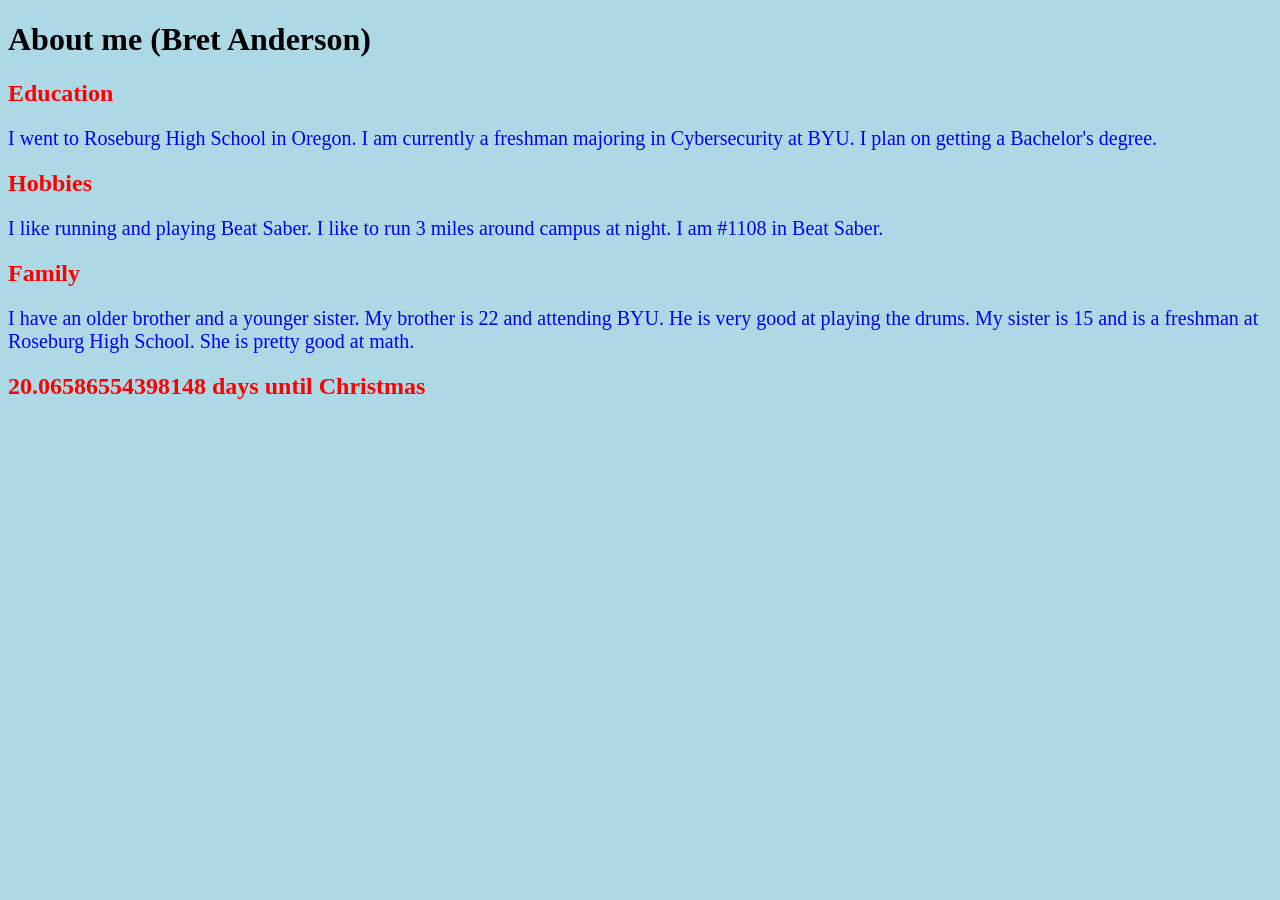
<file: index.html>
<!DOCTYPE html>
<html>
<head>
  <title>Bret Anderson</title>
  <link rel="stylesheet" href="styles.css">
</head>

<body style="background-color: lightblue;">

  <h1>About me (Bret Anderson)</h1>

  <h2>Education</h2>
  <p>
    I went to Roseburg High School in Oregon.
    I am currently a freshman majoring in Cybersecurity at BYU.
    I plan on getting a Bachelor's degree.
  </p>

  <h2>Hobbies</h2>
  <p>
    I like running and playing Beat Saber.
    I like to run 3 miles around campus at night.
    I am #1108 in Beat Saber.
  </p>

  <h2>Family</h2>
  <p>
    I have an older brother and a younger sister.
    My brother is 22 and attending BYU. He is very good at playing the drums.
    My sister is 15 and is a freshman at Roseburg High School.
    She is pretty good at math.
  </p>

  <h2 id="christmas-countdown"></h2>

  <script>
    function daysUntilChristmas() {
      const now = new Date();

      let christmas = new Date(now.getFullYear(), 11, 25);

      if (now > christmas) {
        christmas = new Date(now.getFullYear() + 1, 11, 25);
      }

      const diffTime = christmas - now;
      const diffDays = (diffTime / (1000 * 60 * 60 * 24));

      document.getElementById("christmas-countdown").textContent =
        diffDays + " days until Christmas";
    }

    daysUntilChristmas();
  </script>

</body>
</html>
</file>
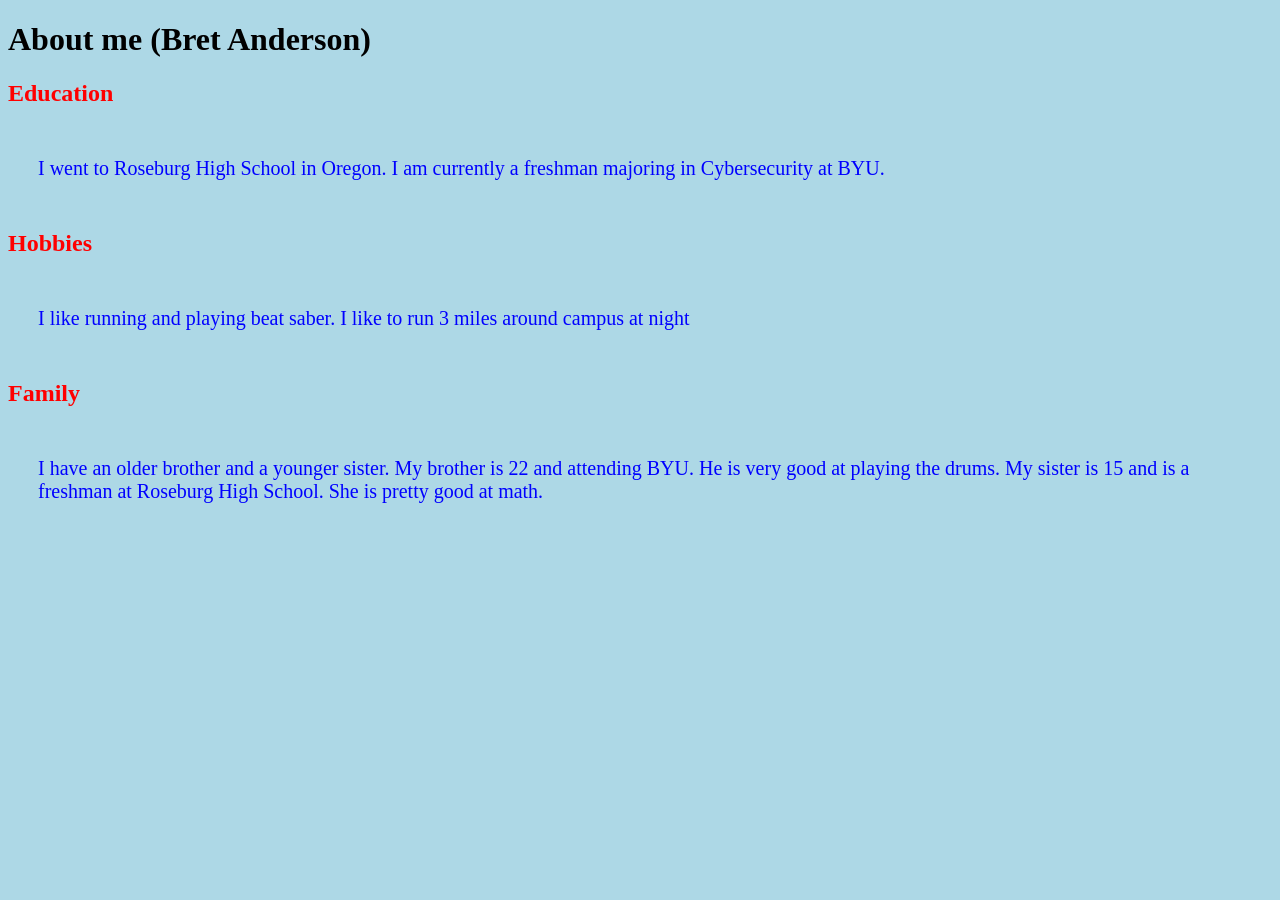
<file: indexold.html>
<!DOCTYPE html>
<html>
 <head>
<head>
  <link rel="stylesheet" href="styles.css">
</head>
<style>
p {
margin-top: 50px;
margin-right: 30px;
margin-bottom: 50px;
margin-left: 30px;
}
</style>



 <title>Bret Anderson</title>
 <h1>
    About me (Bret Anderson)
 </h1>
 <h2 style=>
    Education
 </h2>
 <p>
    I went to Roseburg High School in Oregon.
    I am currently a freshman majoring in Cybersecurity at BYU.
 </p>
 <h2>
    Hobbies
 </h2>
 <p>
    I like running and playing beat saber.
    I like to run 3 miles around campus at night
 </p>
 <h2>
    Family
 </h2>
 <p>
    I have an older brother and a younger sister.
    My brother is 22 and attending BYU. He is very good at playing the drums.
    My sister is 15 and is a freshman at Roseburg High School.
    She is pretty good at math.

 </p>
 
 </head>
 <body style="background-color: lightblue;">
 <!-- Content goes here. -->
  
</p>

 </body>
</html>
</file>
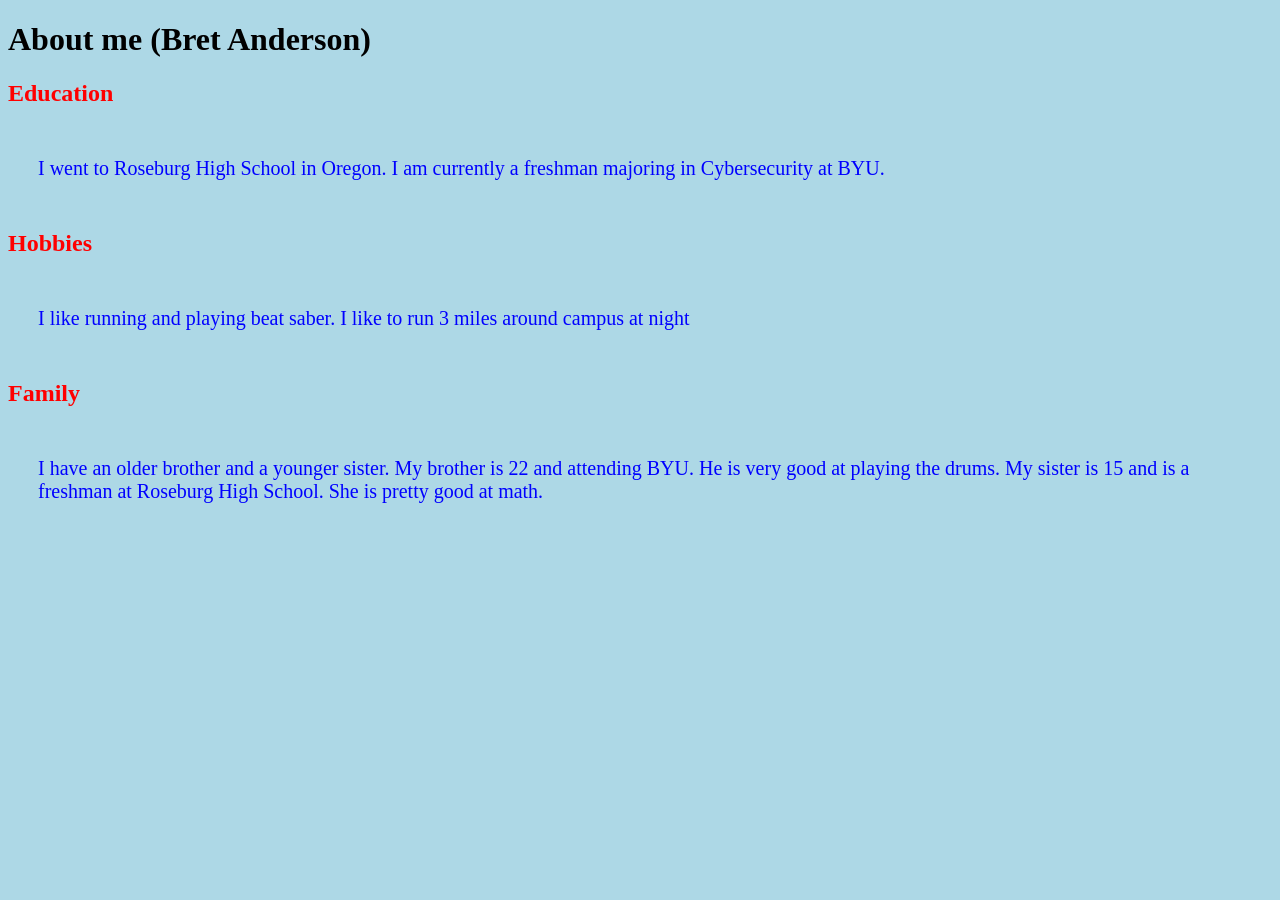
<file: New Text Document.html>
<!DOCTYPE html>
<html>
 <head>
<head>
  <link rel="stylesheet" href="styles.css">
</head>
<style>
p {
margin-top: 50px;
margin-right: 30px;
margin-bottom: 50px;
margin-left: 30px;
}
</style>



 <title>Bret Anderson</title>
 <h1>
    About me (Bret Anderson)
 </h1>
 <h2 style=>
    Education
 </h2>
 <p>
    I went to Roseburg High School in Oregon.
    I am currently a freshman majoring in Cybersecurity at BYU.
 </p>
 <h2>
    Hobbies
 </h2>
 <p>
    I like running and playing beat saber.
    I like to run 3 miles around campus at night
 </p>
 <h2>
    Family
 </h2>
 <p>
    I have an older brother and a younger sister.
    My brother is 22 and attending BYU. He is very good at playing the drums.
    My sister is 15 and is a freshman at Roseburg High School.
    She is pretty good at math.

 </p>
 
 </head>
 <body style="background-color: lightblue;">
 <!-- Content goes here. -->
  
</p>

 </body>
</html>
</file>
<file: styles.css>
p {
  color: blue;
  font-size: 20px;
}
h2 {
    color: red
}
</file>
